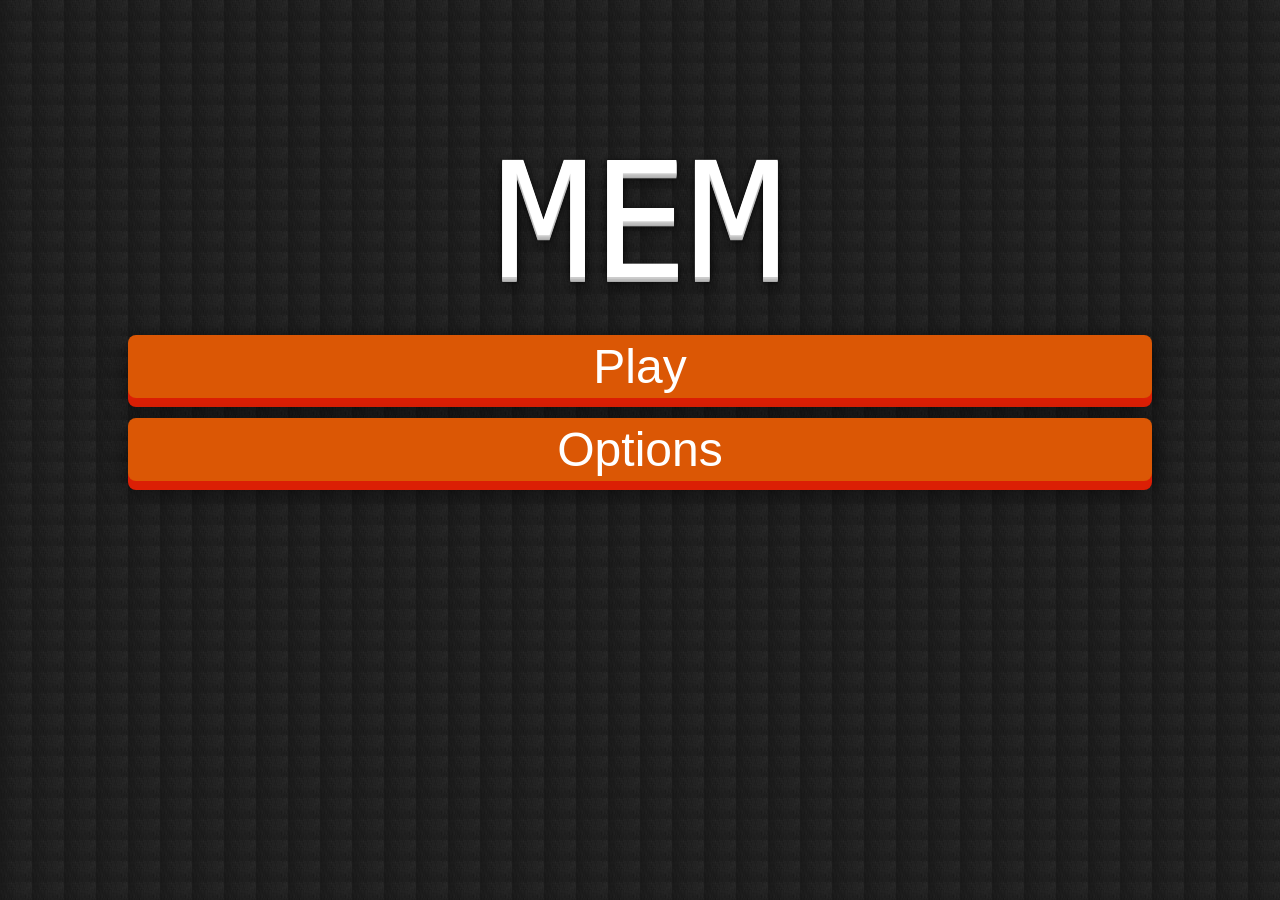
<file: projects/mem/play/index.html>
<!DOCTYPE html>
<html>
  <head>
    <meta charset="UTF-8" />
    <meta name="viewport" content="width=device-width, initial-scale=1.0, maximum-scale=1.0, user-scalable=no" />
    <link rel="stylesheet" type="text/css" href="./application.css">
    <title>Mem</title>
  </head>
  <body class="menu">
    <div id="game">
      <div id="menu">
        <h1>MEM</h1>
        <ul>
          <li>
            <a id="play-button" href="play.html">Play</a>
            <a id="options-button" href="options.html">Options</a>
          </li>
        </ul>
      </div>
    </div>
    <script type="text/javascript" src="./menu.js"></script>
  </body>
</html>
</file>
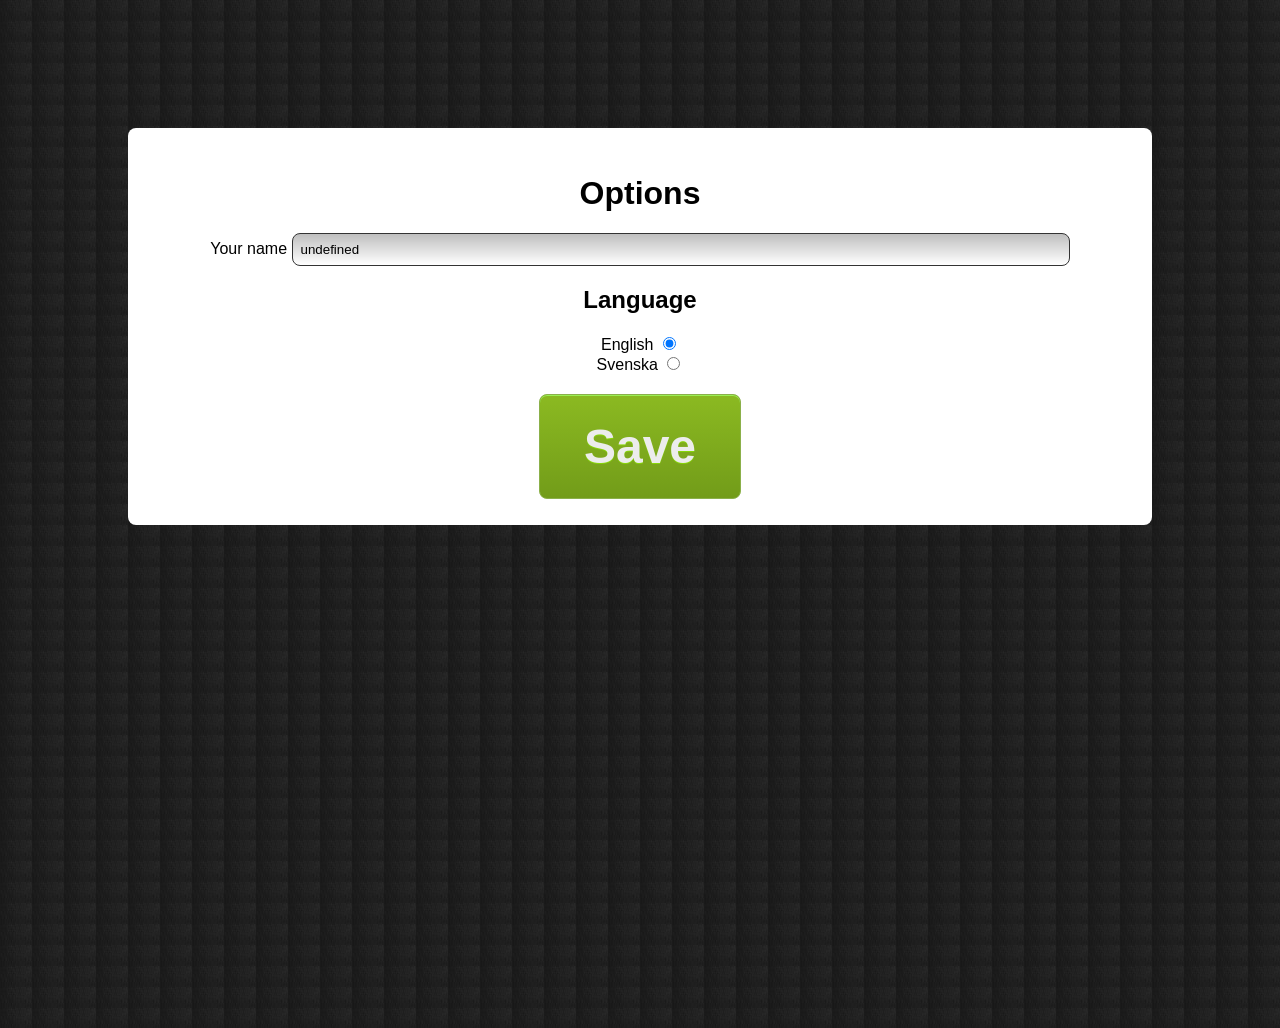
<file: projects/mem/play/options.html>
<!DOCTYPE html>
<html>
  <head>
    <meta charset="UTF-8" />
    <meta name="viewport" content="width=device-width, initial-scale=1.0, maximum-scale=1.0, user-scalable=no" />
    <link rel="stylesheet" type="text/css" href="./application.css">
    <title>Mem</title>
  </head>
  <body class="options">
    <div id="game">
      <div id="options">
        <h1>Options</h1>
        <form>
          <ul>
            <li>
              <label id="player-name-label" for="player-name">Your name</label>
              <input type="text" id="player-name" value="Player name" />
            </li>
            <li>
              <h2>Language</h2>
              <ul>
                <li>
                  <label>English <input type="radio" name="selectedLanguage" value="en" /></label>
                </li>
                <li>
                  <label>Svenska <input type="radio" name="selectedLanguage" value="sv" /></label>
                </li>
              </ul>
            </li>
            <li>
              <input type="submit" id="save-button" value="Save" />
            </li>
          </ul>
        </form>
      </div>
    </div>
    <script type="text/javascript" src="./options.js"></script>
  </body>
</html>
</file>
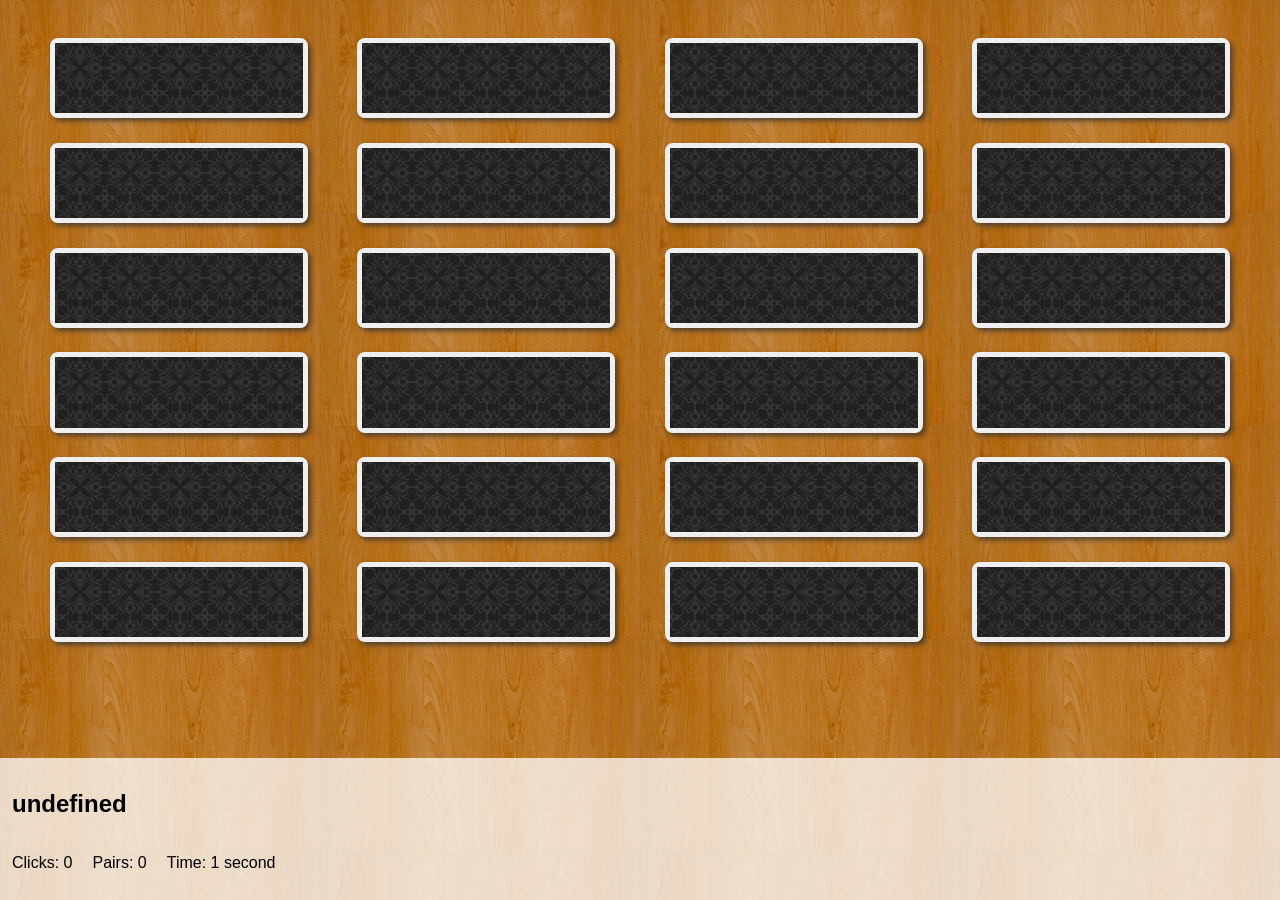
<file: projects/mem/play/play.html>
<!DOCTYPE html>
<html>
  <head>
    <meta charset="UTF-8" />
    <meta name="viewport" content="width=device-width, initial-scale=1.0, maximum-scale=1.0, user-scalable=no" />
    <link rel="stylesheet" type="text/css" href="./application.css">
    <title>Mem</title>
  </head>
  <body class="game">
    <div id="game">
      <div id="board"></div>
      <div id="player"></div>
    </div>
    <script type="text/javascript" src="./play.js"></script>
  </body>
</html>
</file>
<file: projects/mem/play/application.css>
* {
  -webkit-tap-highlight-color: rgba(0, 0, 0, 0);
  box-sizing: border-box;
  -webkit-touch-callout: none;
  -webkit-user-select: none;
  -khtml-user-select: none;
  -moz-user-select: none;
  -ms-user-select: none;
  user-select: none;
}

body {
  margin: 0;
  padding: 0;
  font-family: Futura, "Trebuchet MS", Arial, sans-serif;
}

body.menu, body.options {
  background: url(gfx/wallpaper.jpg);
}

body.game {
  background: url(gfx/wood.jpg);
}

#game {
  position: relative;
}

#board {
  padding: 2%;
  height: 80%;
}

.card {
  box-sizing: border-box;
  width: 21%;
  height: 12%;
  margin: 1% 2%;
  border-radius: 8px;
  border: 5px solid #efefef;
  -webkit-transform-style: preserve-3d;
  -webkit-transition: all .4s linear;
  transform-style: preserve-3d;
  transition: all .1s ease;
  float: left;
  box-shadow: 3px 3px 5px rgba(50, 50, 50, 0.75);
}

.card div {
  display: block;
  position: absolute;
  width: 100%;
  height: 100%;
  -webkit-backface-visibility: hidden;
}

.card .front {
  background: #ececec no-repeat;
  background-size: 100% 100%;
  -webkit-transform: rotateX(180deg);
  position: relative;
}

.card .back {
  background: url(gfx/card_back.png);
}

.card.flipped {
  -webkit-transform: rotateX(180deg);
}

#player {
  background: rgba(255, 255, 255, 0.75);
  overflow: hidden;
  position: absolute;
  bottom: 0;
  padding: 12px;
  box-sizing: border-box;
  width: 100%;
}

#player p {
  float: left;
  margin-right: 20px;
}

#menu {
  height: 100%;
  text-align: center;
  padding-top: 10%;
}

#menu h1 {
  font: normal 10em "Rockwell Extra Bold", "Rockwell Bold", monospace;
  color:#fff;
  text-shadow: 0 1px 0 #ccc,
    0 2px 0 #c9c9c9,
    0 3px 0 #bbb,
    0 4px 0 #b9b9b9,
    0 5px 0 #aaa,
    0 6px 1px rgba(0,0,0,.1),
    0 0 5px rgba(0,0,0,.1),
    0 1px 3px rgba(0,0,0,.3),
    0 3px 5px rgba(0,0,0,.2),
    0 5px 10px rgba(0,0,0,.25),
    0 10px 10px rgba(0,0,0,.2),
    0 20px 20px rgba(0,0,0,.15);
    margin: 0;
}

#menu ul {
  padding: 0;
  margin: 0 auto;
  width: 80%;
  list-style: none;
}

#menu li {
  margin: 20px 0;
}

#menu a {
  position: relative;
  color: #fff;
  text-decoration: none;
  background-color: rgba(219,87,5,1);
  font-size: 3em;
  display: block;
  padding: 4px;
  border-radius: 8px;
  box-shadow: 0px 9px 0px rgba(219,31,5,1), 0px 9px 25px rgba(0,0,0,.7);
  text-align: center;
  -webkit-transition: all .1s ease;
  transition: all .1s ease;
  margin-top: 20px;
}

#menu a:active {
  box-shadow: 0px 3px 0px rgba(219,31,5,1), 0px 3px 6px rgba(0,0,0,.9);
  position: relative;
  top: 6px;
}

#player-name-prompt {
  width: 80%;
  margin: 0 auto;
  margin-top: 15%;
  border-radius: 8px;
  background: #fff;
  position: fixed;
  left: -100%;
  z-index: 1000;
  text-align: center;
  padding: 12px;
  -webkit-transform-style: preserve-3d;
  -webkit-transition: all .4s linear;
  transform-style: preserve-3d;
  transition: all .1s ease;
}

#player-name-prompt.show {
  left: 10%;
}

#options {
  width: 80%;
  margin: 0 auto;
  background: #fff;
  padding: 2%;
  margin-top: 10%;
  border-radius: 8px;
  text-align: center;
}

#options ul {
  padding: 0;
  margin: 0;
  list-style: none;
}

input[type=text] {
  width: 80%;
  border-radius: 8px;
  padding: 8px;
  border: 1px solid #333;
  background: -webkit-linear-gradient(top, rgba(0,0,0,0.25) 0%,rgba(0,0,0,0) 100%);
  background: linear-gradient(to bottom, rgba(0,0,0,0.25) 0%,rgba(0,0,0,0) 100%);
  -webkit-touch-callout: auto !important;
  -webkit-user-select: auto !important;
  -khtml-user-select: auto !important;
  -moz-user-select: auto !important;
  -ms-user-select: auto !important;
  user-select: auto !important;
}

input[type=submit] {
  margin-top: 20px;
  -webkit-box-shadow: inset 0px 1px 0px 0px #9af054;
  box-shadow: inset 0px 1px 0px 0px #9af054;
  background: -webkit-linear-gradient(top, #8AB821 5%, #729C19 100%);
  background: linear-gradient(to bottom, #8AB821 5%, #729C19 100%);
  background-color: #8AB821;
  border-radius: 8px;
  border: 1px solid #8bb04a;
  display: inline-block;
  color: #ececec;
  font-size: 3em;
  font-weight: bold;
  padding: 24px 44px;
  text-decoration: none;
  text-shadow:0px 1px 0px #87d608;
  cursor: pointer;
}

input[type=submit]:active {
  position: relative;
  top: 1px;
}

#game-over {
  width: 80%;
  position: absolute;
  left: 10%;
  background: #fff;
  padding: 2%;
  margin-top: 10%;
  border-radius: 8px;
  text-align: center;
  padding-bottom: 4%;
  z-index: 999;
}

#game-over ul {
  list-style: none;
  margin: 0;
  padding: 0;
}

#game-over a {
  position: relative;
  color: #fff;
  text-decoration: none;
  background-color: rgba(219,87,5,1);
  font-size: 3em;
  display: block;
  padding: 4px;
  border-radius: 8px;
  box-shadow: 0px 9px 0px rgba(219,31,5,1), 0px 9px 25px rgba(0,0,0,.7);
  text-align: center;
  -webkit-transition: all .1s ease;
  transition: all .1s ease;
  margin-top: 20px;
}

#game-over a:active {
  box-shadow: 0px 3px 0px rgba(219,31,5,1), 0px 3px 6px rgba(0,0,0,.9);
  position: relative;
  top: 6px;
}

@media only screen and (max-device-width : 1024px) or (max-width : 1024px) {
  #board {
    width: 600px;
    margin: 0 auto;
  }
}
</file>
